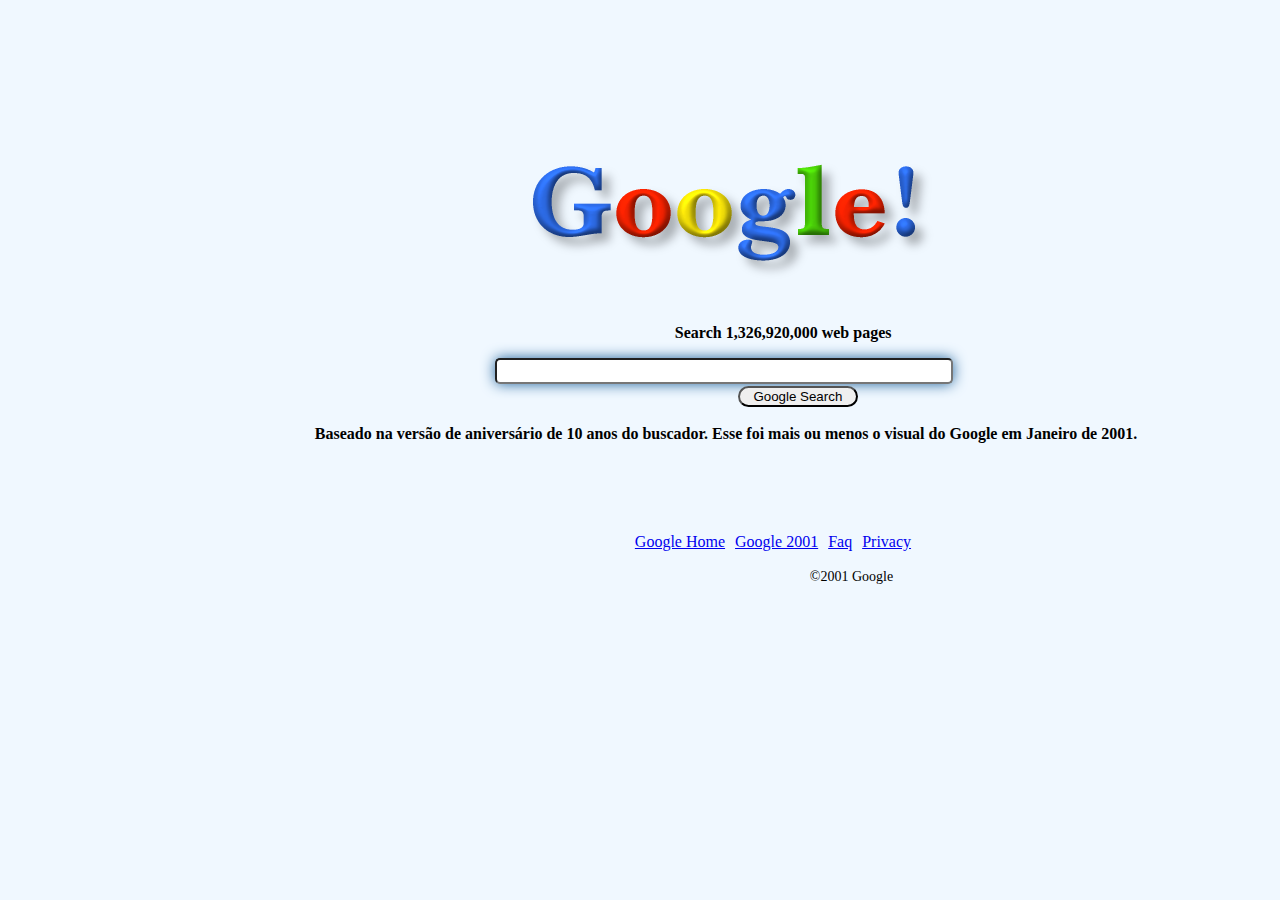
<file: desafioParada5/index/index.html>
<!DOCTYPE html>
<html lang="pt-br">
<head>
    <meta charset="UTF-8">
    <meta name="viewport" content="width=device-width, initial-scale=1.0">
    <title>Site Google</title>
    <link rel="stylesheet" href="estilo.css"/>
</head>
<body>
    <main>
       <!--Container com os tres elementos do conteudo principal, para auxiliar no CSS-->
        <div class="container-pricipal">
            <div>
                <img src="Google_logo.png" alt="Logo do Google">
            </div>

            <p> <span>Search 1,326,920,000 web pages</span> </p>
            <input type="text" name="Search">

            <div>
                <button class="button-search">Google Search</button>
            </div>
        </div>  

        <article>
            <p>Baseado na versão de aniversário de 10 anos do buscador. Esse foi mais ou menos o visual do Google em Janeiro de 2001.</p>
        </article>

        <!--Footer com o menu e link para a pagina solicitada no desafio (link 2)-->
        <footer>
            <nav id="menu-rodape">
                <ul>
                    <li><a href="index.html">Google Home</a></li>
                    <li><a href="/desafioParada5-main/desafioParada5/pagina2/google2001.html">Google 2001</a></li>
                    <li><a href="#">Faq</a></li>
                    <li><a href="#">Privacy</a></li>
                </ul>
            </nav>

            <span class="span-footer"> &copy;2001 Google </span>
        </footer>
    </main>
</body>
</html>
</file>
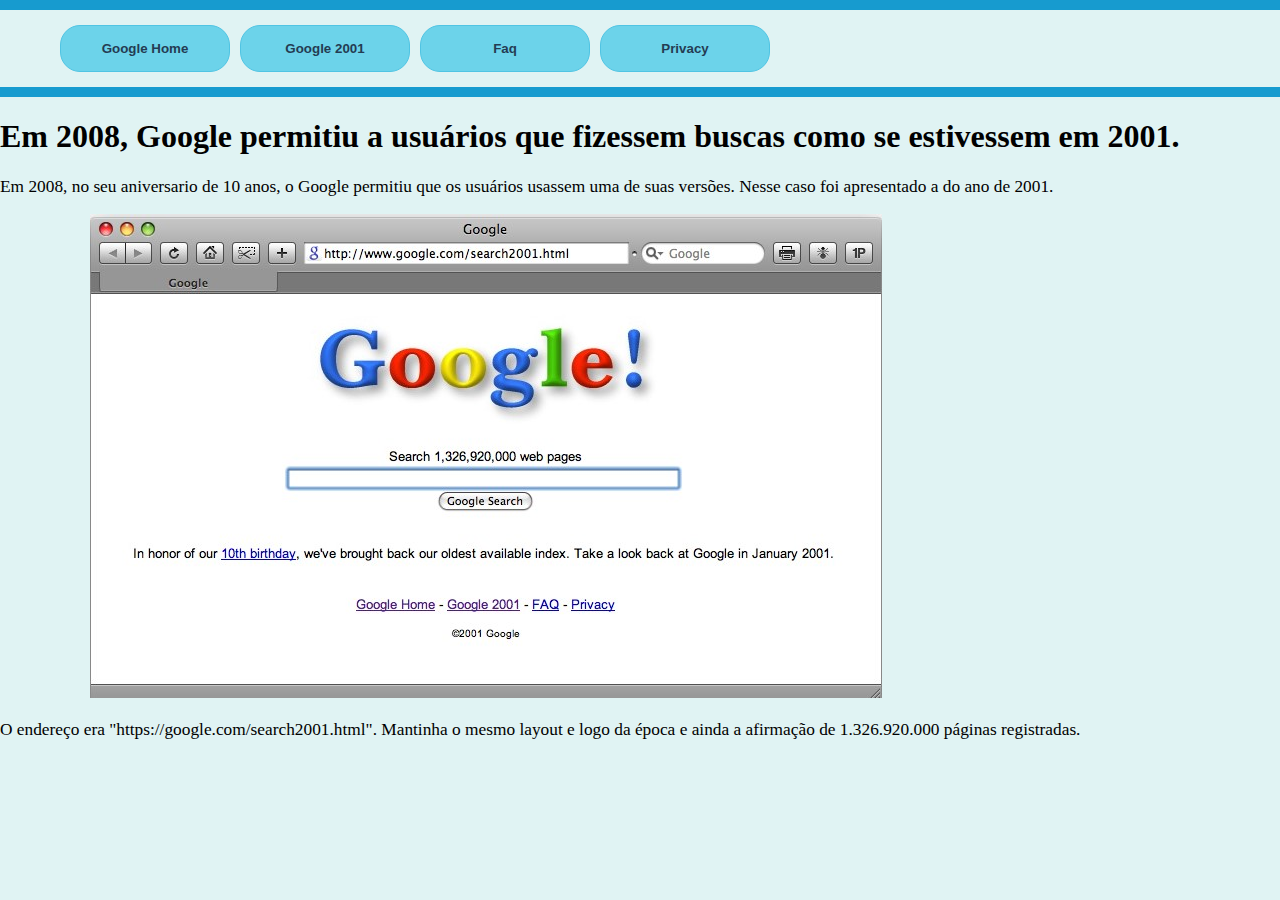
<file: desafioParada5/pagina2/google2001.html>
<!DOCTYPE html>
<html lang="pt-bt">
<head>
    <meta charset="UTF-8">
    <meta name="viewport" content="width=device-width, initial-scale=1.0">
    <title>Google 2001</title>
    <link rel="stylesheet" href="estiloG2001.css">
</head>
<body>

    <main>
        <!--Cabeçalho com o menu principal. Apenas o primeiro link está ativo-->
        <header>
            <nav id="menu-header">
                <ul>
                    <li><button><a href="/desafioParada5-main/desafioParada5/index/index.html">Google Home</a></button></li>
                    <li><button><a href="#">Google 2001</a></button></li>
                    <li><button><a href="#">Faq</a></button></li>
                    <li><button><a href="#">Privacy</a></button></li>
                </ul>
            </nav>
        </header>

        <!--Container com os tres elementos do conteudo principal, para auxiliar no CSS-->
        <div class="container">
            <article>
            <h1>
                Em 2008, Google permitiu a usuários que fizessem buscas como se estivessem em 2001.
            </h1>

            <p>
                Em 2008, no seu aniversario de 10 anos, o Google permitiu que os usuários usassem uma de suas versões. Nesse caso foi apresentado
                a do ano de 2001.
            </p>

            <img src="google2001.jpg" alt="Visual do Google em 2001">

            <p>
                O endereço era "https://google.com/search2001.html". Mantinha o mesmo layout e logo da época e ainda a afirmação 
                de 1.326.920.000 páginas registradas.
            </p>
            
            </article>
        </div>
    </main>
</body>
</html>
</file>
<file: desafioParada5/index/estilo.css>
body{
    background-color: aliceblue;
    display: flex;
    flex-direction: column;
    align-items: center;
    justify-content: center;
    height: 80vh;
    margin-left: 20vh;
}


.container-pricipal{
    margin-left: 20vh;
}

span{margin-left: 20vh;}

p{font-weight: bold;}

img{margin: 0px 0px 20px 30px;}

input{
    box-shadow: 0 0 1em rgb(32, 99, 155);
}

input, button{
    margin: 0px 0px 2px 0px;
}

.button-search{
    border-radius: 50px;
    width: 120px;
    margin-left: 27vh;
}

input{
    border-radius: 5px;
    width: 450px;
    height: 20px;
}

#menu-rodape ul{
    list-style-type: none;
    display: flex;
    flex-direction: row;
}

li{margin-left: 10px;}

footer{
    margin:10vh 0vh 0vh 30vh;
}

.span-footer{
    font-size: 14px;
    margin-left: 25vh;
}
</file>
<file: desafioParada5/pagina2/estiloG2001.css>
body{
    background-color:#e0f3f3;
    display: flex;
    flex-direction: column;
    align-items: center;
    justify-content: center;
    margin: 0;
}

header{
width: 200vh;
border: 10px solid rgb(23, 155, 207);
border-radius: 10%;
font-size: 15px;
}

#menu-header ul{
    display: flex;
    flex-direction: row;
    margin-left: 30vh;
}

.container{
    margin-left: 30vh;
}

button{
    border: solid 1px #50c4e3;
    border-radius: 20px;
    width: 170px;
    padding: 15px 32px;
    background-color:#6cd3ea;
    
}

img{margin-left: 10vh;}

p{font-size: 13pt;}
 
a{
    color:rgb(36, 60, 83);
    font-weight: 600;
    text-decoration:none;
}

li{
    list-style-type: none; 
    margin-left: 10px;
}
</file>
